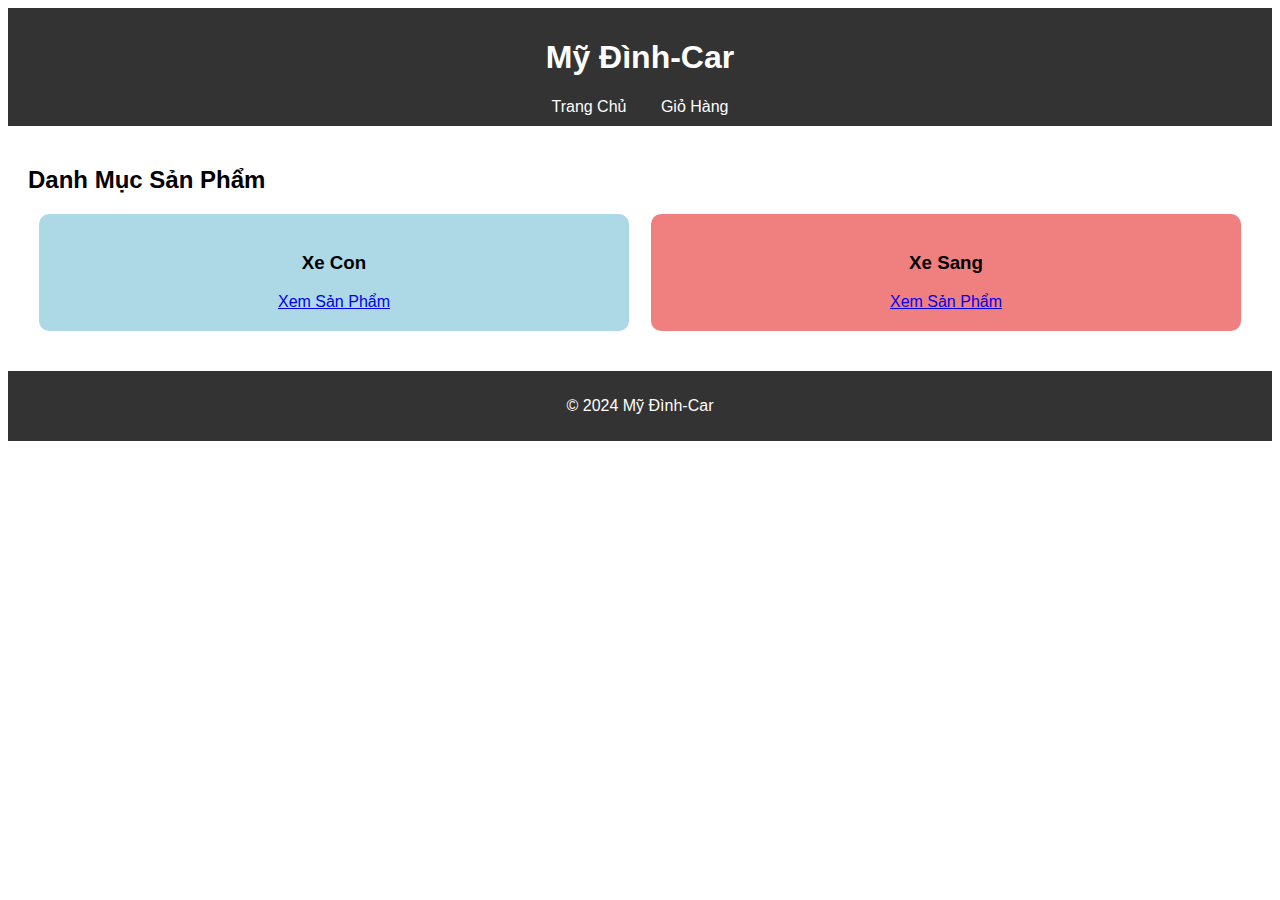
<file: index.html>
<!DOCTYPE html>
<html lang="vi">
<head>
  <meta charset="UTF-8">
  <meta name="viewport" content="width=device-width, initial-scale=1.0">
  <title>Mỹ Đình-Car</title>
  <link rel="stylesheet" href="styles/style.css">
</head>
<body>
  <header>
    <h1>Mỹ Đình-Car</h1>
    <nav>
      <a href="index.html">Trang Chủ</a>
      <a href="cart.html">Giỏ Hàng</a>
    </nav>
  </header>

  <main>
    <h2>Danh Mục Sản Phẩm</h2>
    <div class="categories">
      <div class="category" style="background-color: lightblue;">
        <h3>Xe Con</h3>
        <a href="category.html?type=oto-con">Xem Sản Phẩm</a>
      </div>
      <div class="category" style="background-color: lightcoral;">
        <h3>Xe Sang</h3>
        <a href="category.html?type=xe-sang">Xem Sản Phẩm</a>
      </div>
    </div>
  </main>

  <footer>
    <p>© 2024 Mỹ Đình-Car</p>
  </footer>
</body>
</html>
</file>
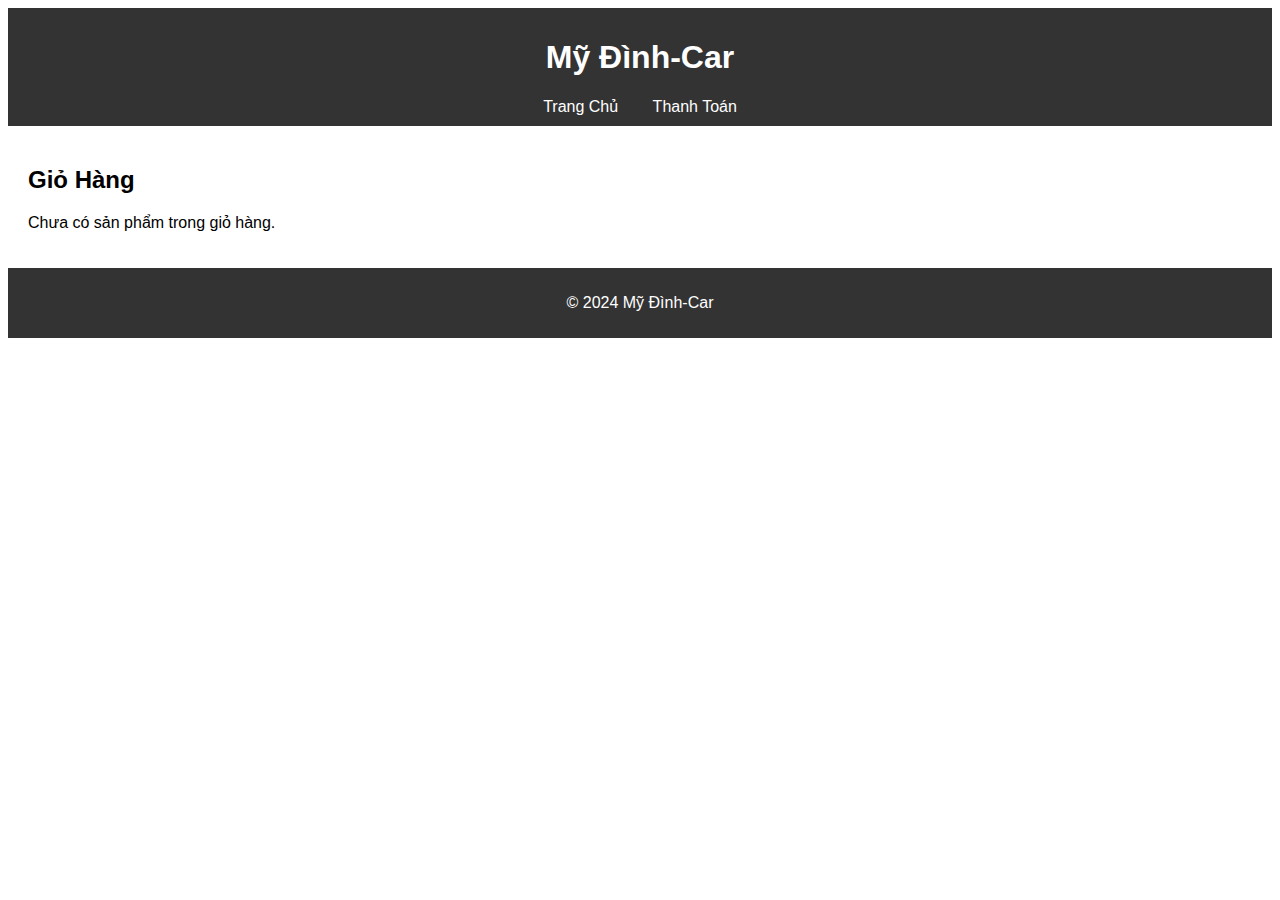
<file: cart.html>
<!DOCTYPE html>
<html lang="vi">
<head>
  <meta charset="UTF-8">
  <meta name="viewport" content="width=device-width, initial-scale=1.0">
  <title>Giỏ Hàng</title>
  <link rel="stylesheet" href="styles/style.css">
</head>
<body>
  <header>
    <h1>Mỹ Đình-Car</h1>
    <nav>
      <a href="index.html">Trang Chủ</a>
      <a href="checkout.html">Thanh Toán</a>
    </nav>
  </header>

  <main>
    <h2>Giỏ Hàng</h2>
    <p>Chưa có sản phẩm trong giỏ hàng.</p>
  </main>

  <footer>
    <p>© 2024 Mỹ Đình-Car</p>
  </footer>
</body>
</html>
</file>
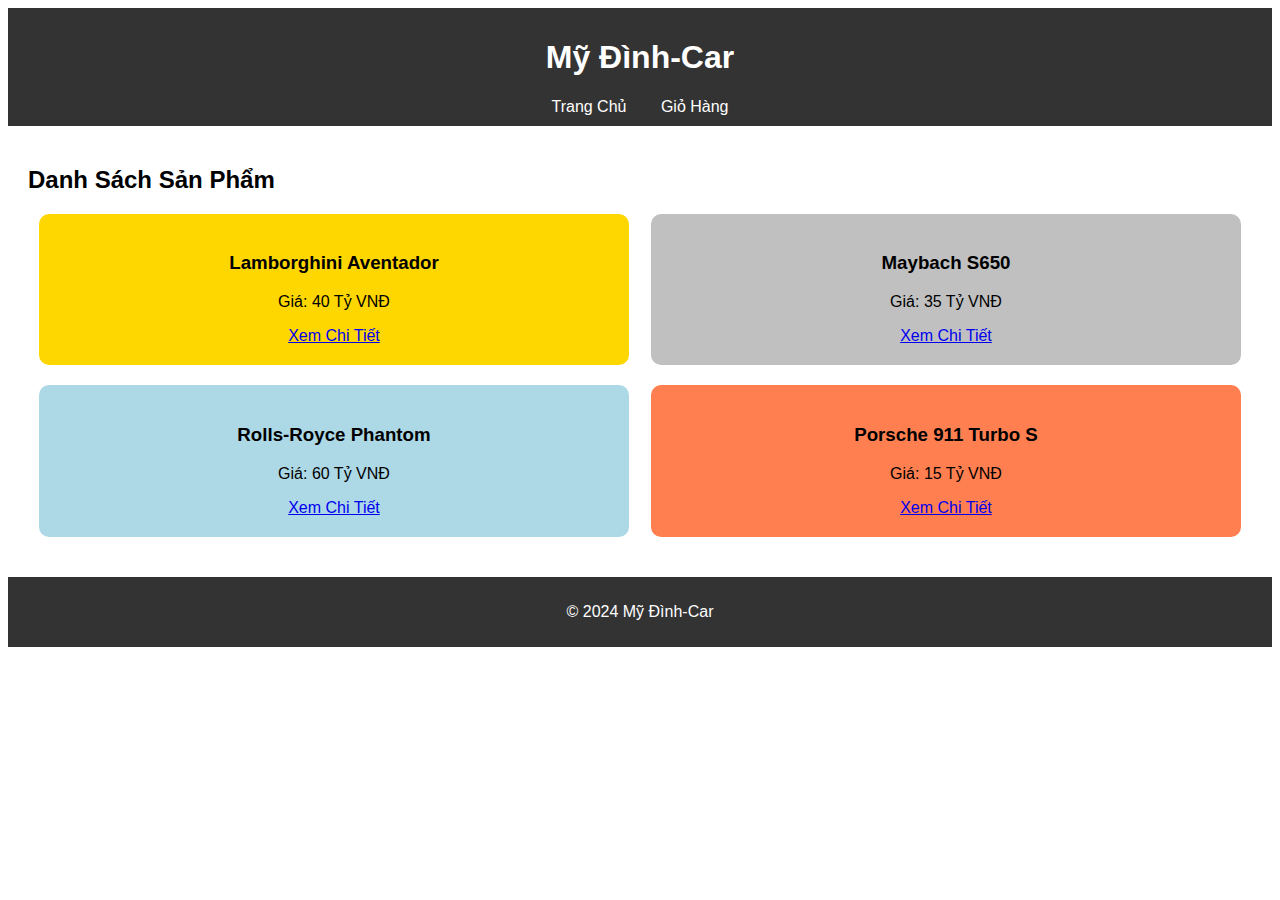
<file: category.html>
<!DOCTYPE html>
<html lang="vi">
<head>
  <meta charset="UTF-8">
  <meta name="viewport" content="width=device-width, initial-scale=1.0">
  <title>Danh Sách Sản Phẩm</title>
  <link rel="stylesheet" href="styles/style.css">
</head>
<body>
  <header>
    <h1>Mỹ Đình-Car</h1>
    <nav>
      <a href="index.html">Trang Chủ</a>
      <a href="cart.html">Giỏ Hàng</a>
    </nav>
  </header>

  <main>
    <h2>Danh Sách Sản Phẩm</h2>
    <div class="products">
      <div class="product" style="background-color: gold;">
        <h3>Lamborghini Aventador</h3>
        <p>Giá: 40 Tỷ VNĐ</p>
        <a href="product.html?id=1">Xem Chi Tiết</a>
      </div>
      <div class="product" style="background-color: silver;">
        <h3>Maybach S650</h3>
        <p>Giá: 35 Tỷ VNĐ</p>
        <a href="product.html?id=2">Xem Chi Tiết</a>
      </div>
      <div class="product" style="background-color: lightblue;">
        <h3>Rolls-Royce Phantom</h3>
        <p>Giá: 60 Tỷ VNĐ</p>
        <a href="product.html?id=3">Xem Chi Tiết</a>
      </div>
      <div class="product" style="background-color: coral;">
        <h3>Porsche 911 Turbo S</h3>
        <p>Giá: 15 Tỷ VNĐ</p>
        <a href="product.html?id=4">Xem Chi Tiết</a>
      </div>
    </div>
  </main>

  <footer>
    <p>© 2024 Mỹ Đình-Car</p>
  </footer>
</body>
</html>
</file>
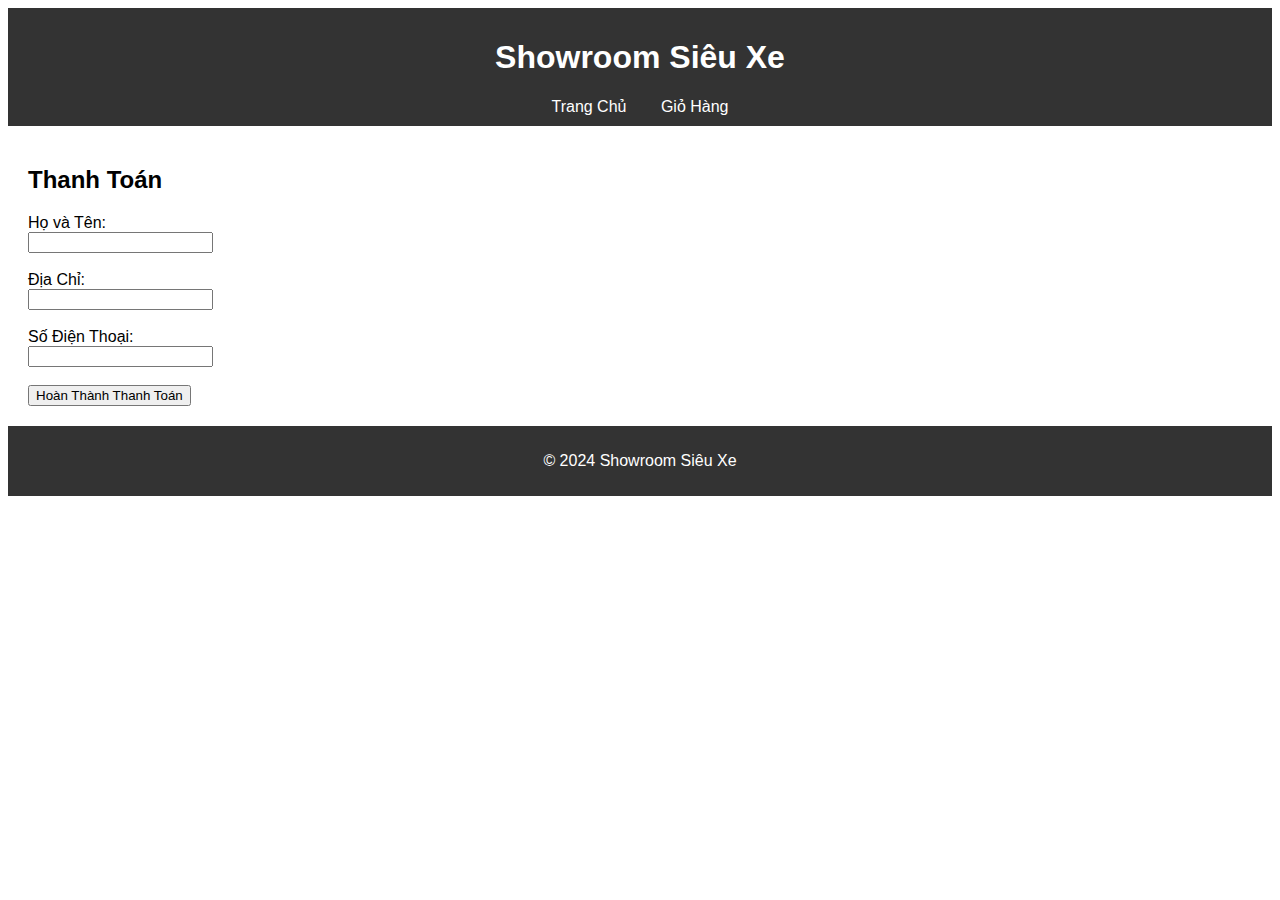
<file: checkout.html>
<!DOCTYPE html>
<html lang="vi">
<head>
  <meta charset="UTF-8">
  <meta name="viewport" content="width=device-width, initial-scale=1.0">
  <title>Thanh Toán</title>
  <link rel="stylesheet" href="styles/style.css">
</head>
<body>
  <header>
    <h1>Showroom Siêu Xe</h1>
    <nav>
      <a href="index.html">Trang Chủ</a>
      <a href="cart.html">Giỏ Hàng</a>
    </nav>
  </header>

  <main>
    <h2>Thanh Toán</h2>
    <form>
      <label for="name">Họ và Tên:</label><br>
      <input type="text" id="name" name="name"><br><br>

      <label for="address">Địa Chỉ:</label><br>
      <input type="text" id="address" name="address"><br><br>

      <label for="phone">Số Điện Thoại:</label><br>
      <input type="text" id="phone" name="phone"><br><br>

      <button type="submit">Hoàn Thành Thanh Toán</button>
    </form>
  </main>

  <footer>
    <p>© 2024 Showroom Siêu Xe</p>
  </footer>
</body>
</html>
</file>
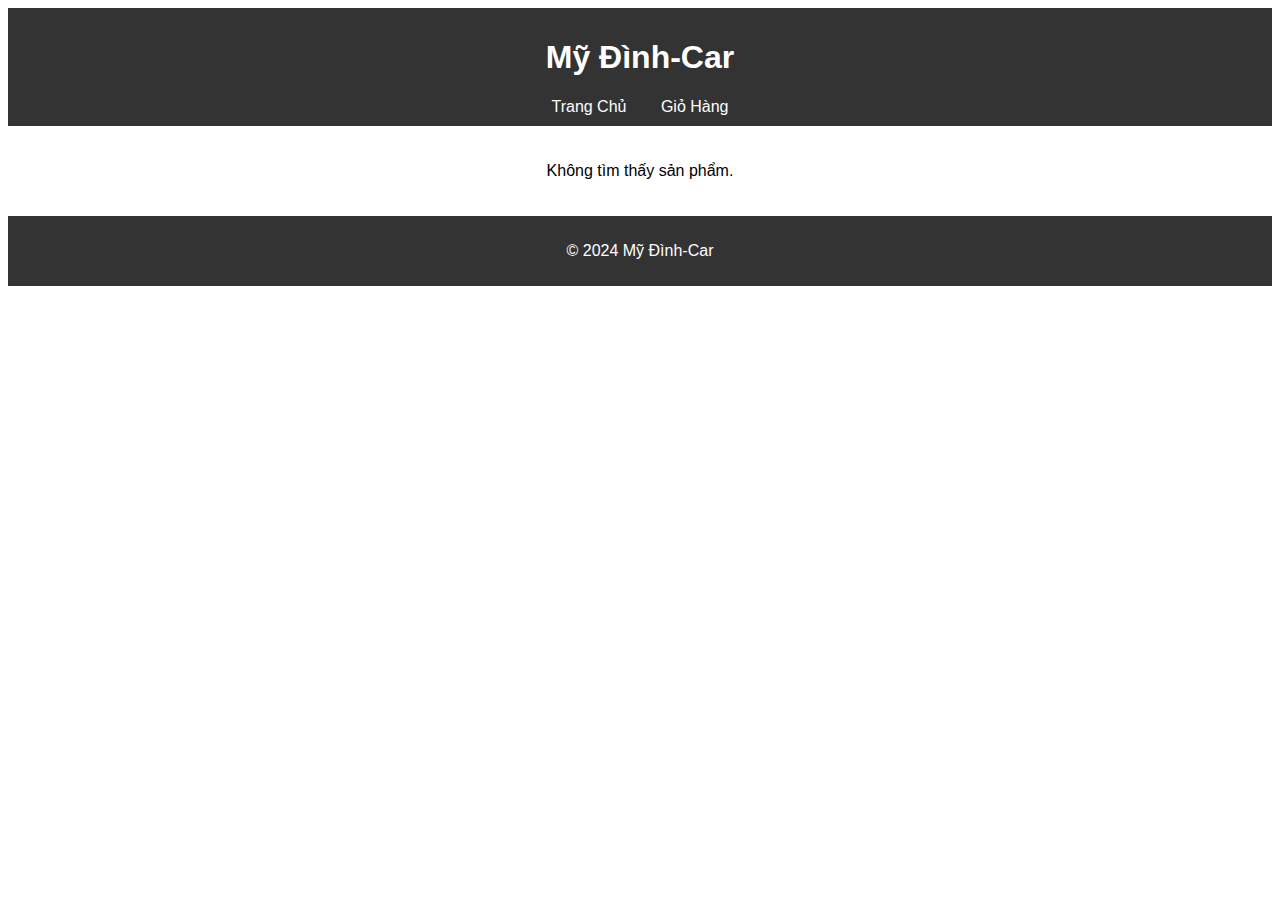
<file: product.html>
<!DOCTYPE html>
<html lang="vi">
<head>
  <meta charset="UTF-8">
  <meta name="viewport" content="width=device-width, initial-scale=1.0">
  <title>Chi Tiết Sản Phẩm</title>
  <link rel="stylesheet" href="styles/style.css">
</head>
<body>
  <header>
    <h1>Mỹ Đình-Car</h1>
    <nav>
      <a href="index.html">Trang Chủ</a>
      <a href="cart.html">Giỏ Hàng</a>
    </nav>
  </header>

  <main>
    <div id="product-detail" class="product-detail"></div>
  </main>

  <footer>
    <p>© 2024 Mỹ Đình-Car</p>
  </footer>

  <script>
    // Danh sách thông tin sản phẩm
    const products = {
      1: {
        name: "Lamborghini Aventador",
        description: "Một siêu xe mạnh mẽ với động cơ V12, tăng tốc từ 0-100 km/h chỉ trong 2,9 giây. Thiết kế đỉnh cao dành cho những người yêu thích tốc độ.",
        price: "40 Tỷ VNĐ",
        color: "gold"
      },
      2: {
        name: "Maybach S650",
        description: "Xe sang trọng bậc nhất với nội thất đẳng cấp, tích hợp công nghệ hiện đại và động cơ mạnh mẽ. Lý tưởng cho những chuyến đi xa hoa.",
        price: "35 Tỷ VNĐ",
        color: "silver"
      },
      3: {
        name: "Rolls-Royce Phantom",
        description: "Một trong những dòng xe sang trọng bậc nhất thế giới, với thiết kế đỉnh cao, nội thất xa hoa và động cơ mạnh mẽ.",
        price: "60 Tỷ VNĐ",
        color: "lightblue"
      },
      4: {
        name: "Porsche 911 Turbo S",
        description: "Một siêu xe thể thao mang tính biểu tượng của Porsche, sở hữu hiệu suất vượt trội, tăng tốc nhanh chóng và thiết kế thể thao.",
        price: "15 Tỷ VNĐ",
        color: "coral"
      }
    };

    // Lấy ID sản phẩm từ URL
    const params = new URLSearchParams(window.location.search);
    const productId = params.get("id");

    // Hiển thị thông tin sản phẩm
    const productDetailDiv = document.getElementById("product-detail");
    if (products[productId]) {
      const product = products[productId];
      productDetailDiv.innerHTML = `
        <div style="background-color: ${product.color}; padding: 20px; border-radius: 10px;">
          <h2>${product.name}</h2>
          <p>${product.description}</p>
          <p><strong>Giá:</strong> ${product.price}</p>
          <button>Thêm vào Giỏ Hàng</button>
        </div>
      `;
    } else {
      productDetailDiv.innerHTML = "<p>Không tìm thấy sản phẩm.</p>";
    }
  </script>
</body>
</html>
</file>
<file: styles/style.css>
body {
  font-family: Arial, sans-serif;
}

header {
  background-color: #333;
  color: white;
  padding: 10px 0;
  text-align: center;
}

nav a {
  color: white;
  margin: 0 15px;
  text-decoration: none;
}

main {
  padding: 20px;
}

footer {
  background-color: #333;
  color: white;
  text-align: center;
  padding: 10px 0;
}

.categories, .products {
  display: flex;
  flex-wrap: wrap;
  justify-content: space-around;
}

.category, .product {
  background-color: #f4f4f4;
  padding: 20px;
  border-radius: 10px;
  width: 45%;
  margin-bottom: 20px;
  text-align: center;
}

.product-detail {
  text-align: center;
}
</file>
